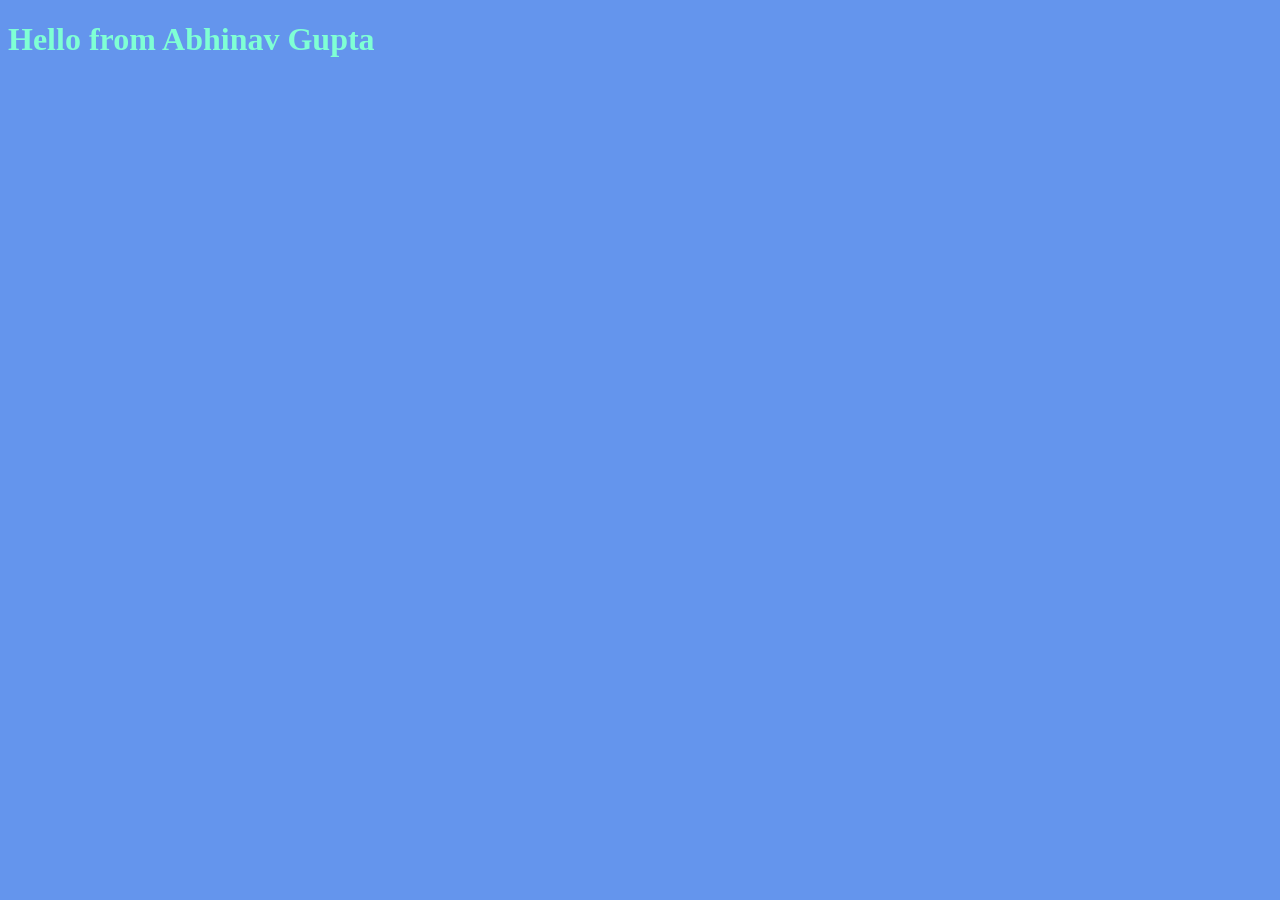
<file: index.html>
<!DOCTYPE html>
<html lang="en">
<head>
    <meta charset="UTF-8">
    <meta name="viewport" content="width=device-width, initial-scale=1.0">
    <link rel="stylesheet" href="style.css">
    <title>CSS level 1</title>
</head>
<body>
    <h1>Hello from Abhinav Gupta</h1>
</body>
</html>
</file>
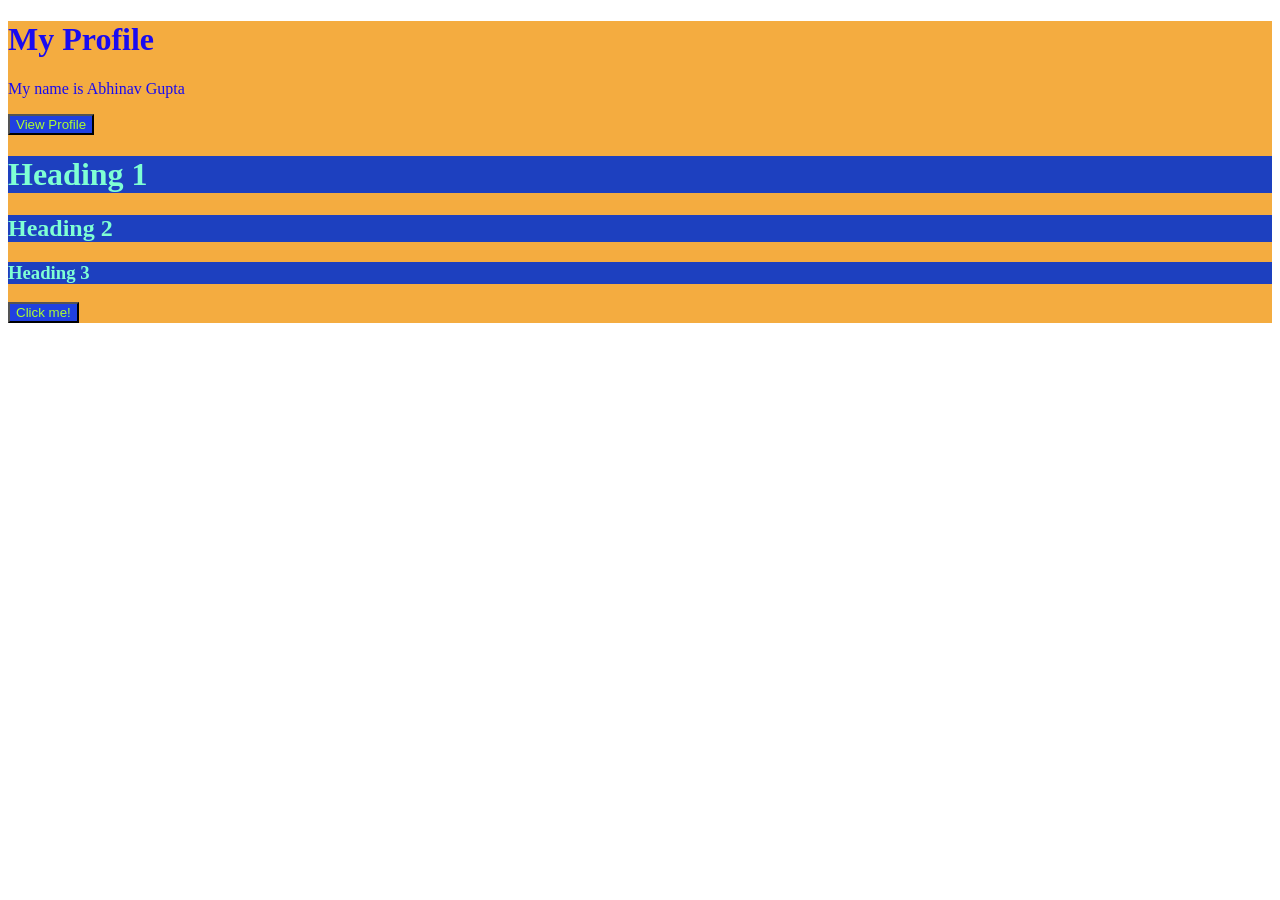
<file: PS1/PS1.html>
<!DOCTYPE html>
<html lang="en">

<head>
    <meta charset="UTF-8">
    <meta name="viewport" content="width=device-width, initial-scale=1.0">
    <link rel="stylesheet" href="PS1.css">
    <title>View Profile</title>
</head>

<body>
    <div id="box">
        <h1>My Profile</h1>
        <p>My name is Abhinav Gupta</p>
        <a href="https://www.linkedin.com/in/abhinav-gupta2007/" target="_blank">
            <button>View Profile</button>
        </a>

        <h1 class="heading">Heading 1</h1>
        <h2 class="heading">Heading 2</h2>
        <h3 class="heading">Heading 3</h3>

        <button>Click me!</button>

</body>

</html>
</file>
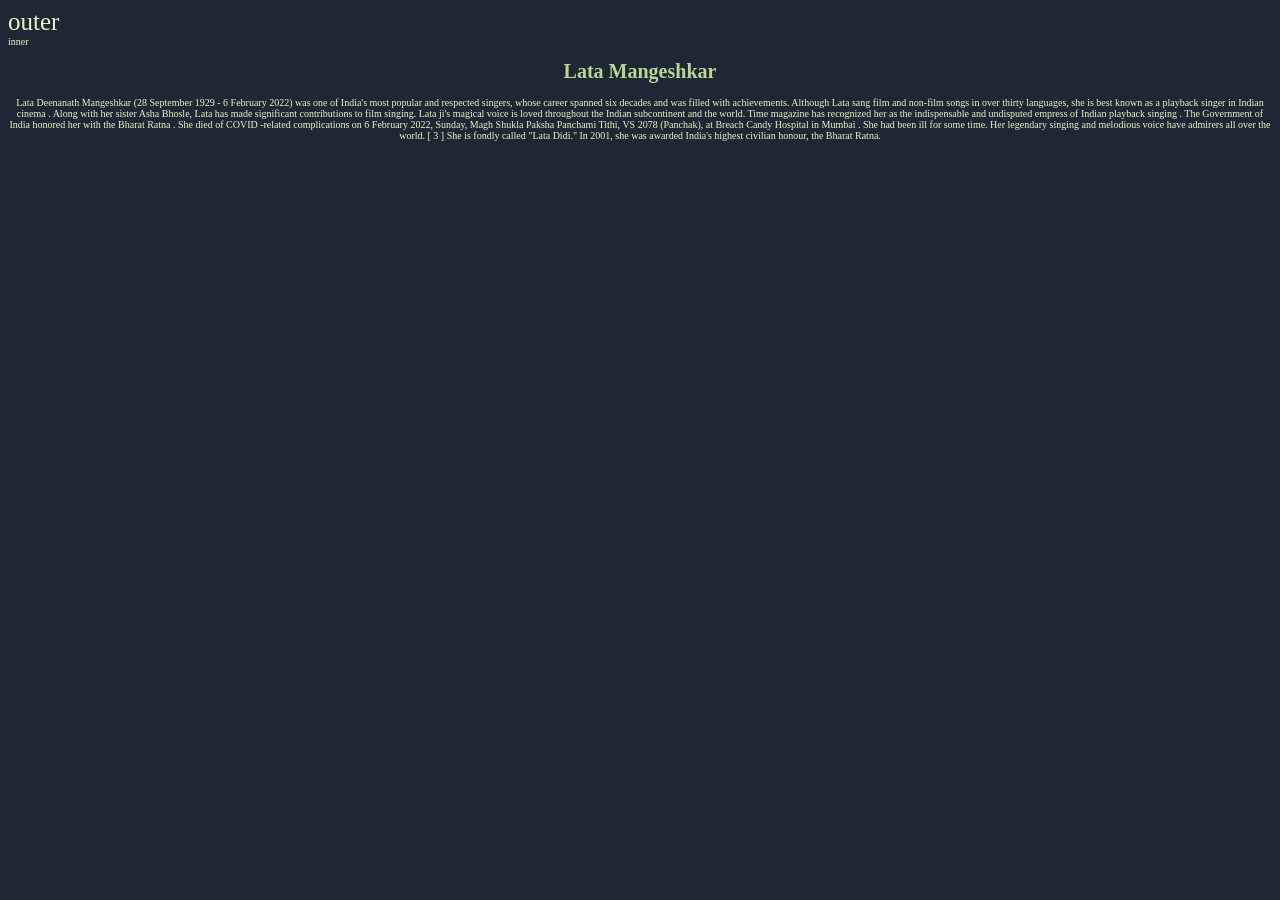
<file: PS2/PS2.html>
<!DOCTYPE html>
<html lang="en">

<head>
    <meta charset="UTF-8">
    <meta name="viewport" content="width=device-width, initial-scale=1.0">
    <link rel="stylesheet" href="PS2.css">
    <title>Document</title>
</head>

<body>
    <div id="outer">
        outer
        <div id="inner">
            inner
            <h1>Lata Mangeshkar</h1>
            <p>Lata Deenanath Mangeshkar (28 September 1929 - 6 February 2022) was one of India's most popular and
                respected
                singers, whose career spanned six decades and was filled with achievements. Although Lata sang film and
                non-film
                songs in over thirty languages, she is best known as a playback singer in Indian cinema . Along with her
                sister
                Asha Bhosle, Lata has made significant contributions to film singing.

                Lata ji's magical voice is loved throughout the Indian subcontinent and the world. Time magazine has
                recognized
                her as the indispensable and undisputed empress of Indian playback singing . The Government of India
                honored her
                with the Bharat Ratna .

                She died of COVID -related complications on 6 February 2022, Sunday, Magh Shukla Paksha Panchami Tithi,
                VS 2078
                (Panchak), at Breach Candy Hospital in Mumbai . She had been ill for some time. Her legendary singing
                and
                melodious voice have admirers all over the world. [ 3 ] She is fondly called "Lata Didi." In 2001, she
                was
                awarded India's highest civilian honour, the Bharat Ratna.
            </p>
        </div>
    </div>
</body>

</html>
</file>
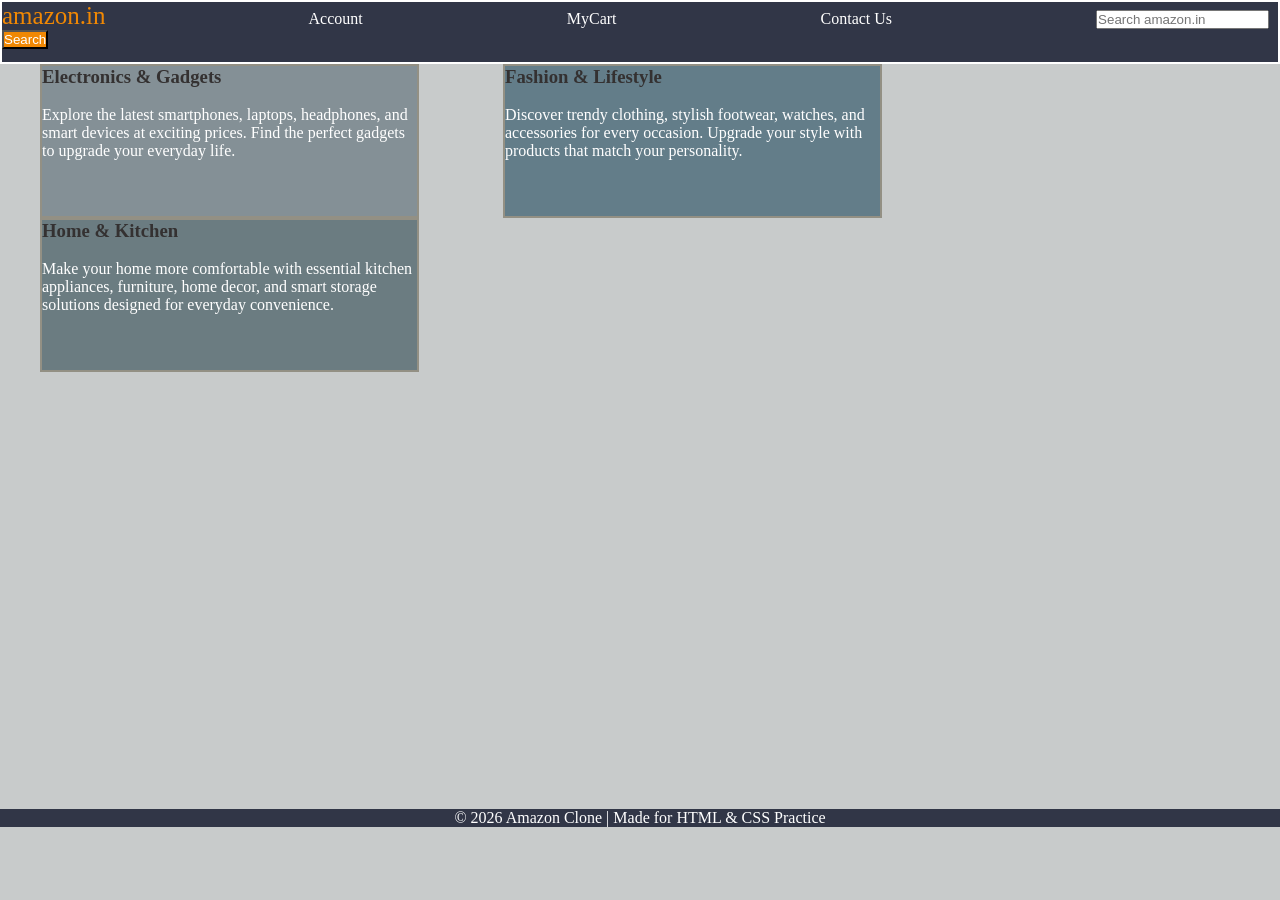
<file: PS4/PS4.html>
<!DOCTYPE html>
<html lang="en">

<head>
    <meta charset="UTF-8">
    <meta name="viewport" content="width=device-width, initial-scale=1.0">
    <link rel="stylesheet" href="PS4.css">
    <title>PS4</title>
</head>

<body>
    <header>
        <nav>
            <a id="logo" href="#">amazon.in</a>
            <a href="#">Account</a>
            <a href="#">MyCart</a>
            <a href="#">Contact Us</a>
            <form>
                <input type="search" placeholder="Search amazon.in">
                <button type="submit">Search</button>
            </form>
        </nav>
    </header>

    <main>
        <div id="box1">
            <h3>Electronics & Gadgets</h3>
            <br>
            <p>Explore the latest smartphones, laptops, headphones, and smart devices at exciting prices. Find the
                perfect gadgets to upgrade your everyday life.</p>
        </div>

        <div id="box2">
            <h3>Fashion & Lifestyle</h3>
            <br>
            <p>Discover trendy clothing, stylish footwear, watches, and accessories for every occasion. Upgrade your
                style with products that match your personality.</p>
        </div>

        <div id="box3">
            <h3>Home & Kitchen</h3>
            <br>
            <p>Make your home more comfortable with essential kitchen appliances, furniture, home decor, and smart
                storage solutions designed for everyday convenience.</p>
        </div>
    </main>

    <footer>
        <p>© 2026 Amazon Clone | Made for HTML & CSS Practice</p>
    </footer>

</body>

</html>
</file>
<file: style.css>
h1{
    color: aquamarine;
}
body{
    background-color:cornflowerblue;
    color: black;
}
</file>
<file: PS1/PS1.css>
#box{
    background-color: rgb(244, 172, 64);
    color: rgb(26, 11, 240);
}
button{
    color:greenyellow;
    background-color:rgb(32, 64, 224)
}

.heading{
    background-color: rgb(29, 64, 191);
    color: aquamarine;
}
</file>
<file: PS2/PS2.css>
*{
    font-family: 'Times New Roman', Times, serif;
}
body{
    background-color: #202734;
}
h1{
    text-align: center;
    text-transform: capitalize;
    color: #B7D894;
}
p{
    text-align: center;
    color: #E0F8C7 ;
    /* text-transform: capitalize; */
}
#outer{
    font-size: 25px;
    color: #E0F8C7 ;
}
#inner{
    font-size: 10px;
    color: #E0F8C7 ;
}
</file>
<file: PS4/PS4.css>
*{
    padding: 0px;
    margin: 0px;
    color: white;
}
body{
    background-color: rgb(200, 203, 203);
}
nav{
    height: 60px;
    border: 2px solid white ;
    background-color: #313647
}


button{
    background-color: #f08804;
    /* font-size: 25px; */
    color: white;
}
a{
    margin: 0px 200px 0px 0px;
    text-decoration: none;
}
#logo{
    color: #f08804;
    font-size: 25px;
    width: 25px;
}
form{
    display: inline;
}
footer{
    background-color: #313647;
    text-align: center;
}
main{
    height: 745px;
}
div{
    text-align: left;
    height: 150px;
    width: 375px;
    border: 2px solid #939084;
    display: inline-block;
    margin: 0px 40px 0px 40px;
}
#box1{
    background-color: rgba(67, 86, 99, 0.5);
    
}
#box2{
    background-color: rgba(0, 48, 73, 0.5) ;
}
#box3{
    background-color: rgba(16, 46, 56 ,0.5);
}

h3{
    color: #343131;
}
p{
    color: white;
}
</file>
